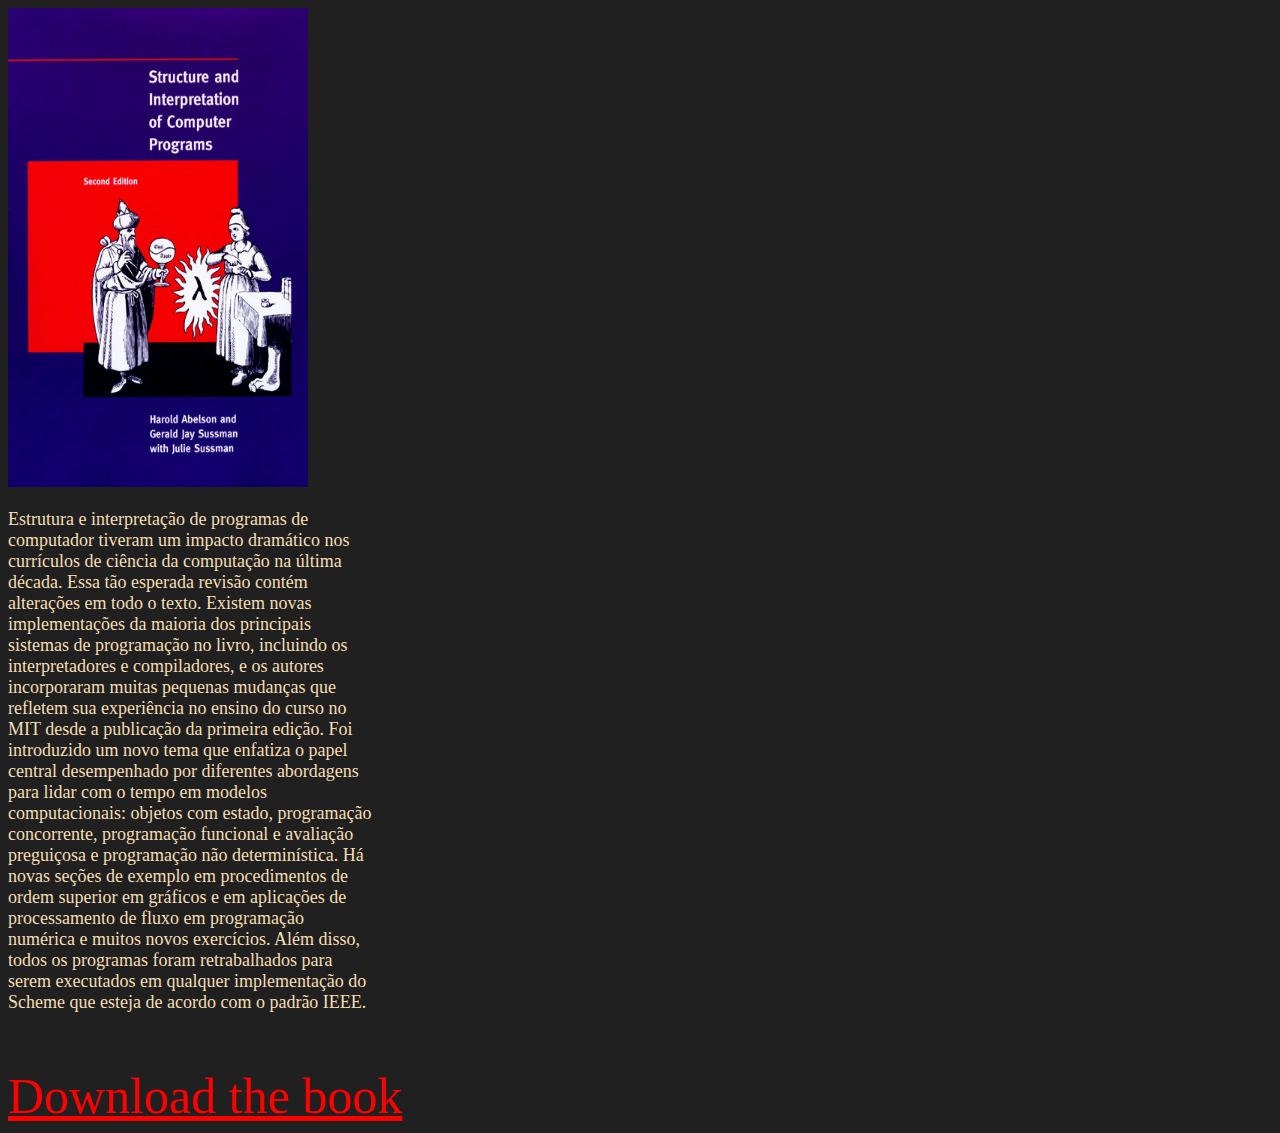
<file: routes/books.html>
<!DOCTYPE html>
<html lang="en">
<head>
    <meta charset="UTF-8">
    <meta http-equiv="X-UA-Compatible" content="IE=edge">
    <meta name="viewport" content="width=device-width, initial-scale=1.0">
    <title>Livros</title>
</head>
<body style="background-color: rgb(33, 32, 32);">

    <div>
        <div>
            <img width="300" height="479" src="..//assets/book1.png" alt="image"><p style="color: wheat; text-align: left; margin-right: 900px; font-size: large;">Estrutura e interpretação de programas de computador tiveram um impacto dramático nos currículos de ciência da computação na última década. Essa tão esperada revisão contém alterações em todo o texto. Existem novas implementações da maioria dos principais sistemas de programação no livro, incluindo os interpretadores e compiladores, e os autores incorporaram muitas pequenas mudanças que refletem sua experiência no ensino do curso no MIT desde a publicação da primeira edição. Foi introduzido um novo tema que enfatiza o papel central desempenhado por diferentes abordagens para lidar com o tempo em modelos computacionais: objetos com estado, programação concorrente, programação funcional e avaliação preguiçosa e programação não determinística. Há novas seções de exemplo em procedimentos de ordem superior em gráficos e em aplicações de processamento de fluxo em programação numérica e muitos novos exercícios. Além disso, todos os programas foram retrabalhados para serem executados em qualquer implementação do Scheme que esteja de acordo com o padrão IEEE.</p><br>
            <br>
            <a style="font-size: 50px; color: red;" href="../assets/SICP.pdf" download="SICP">Download the book</a>        </div>

</body>
</html>
</file>
